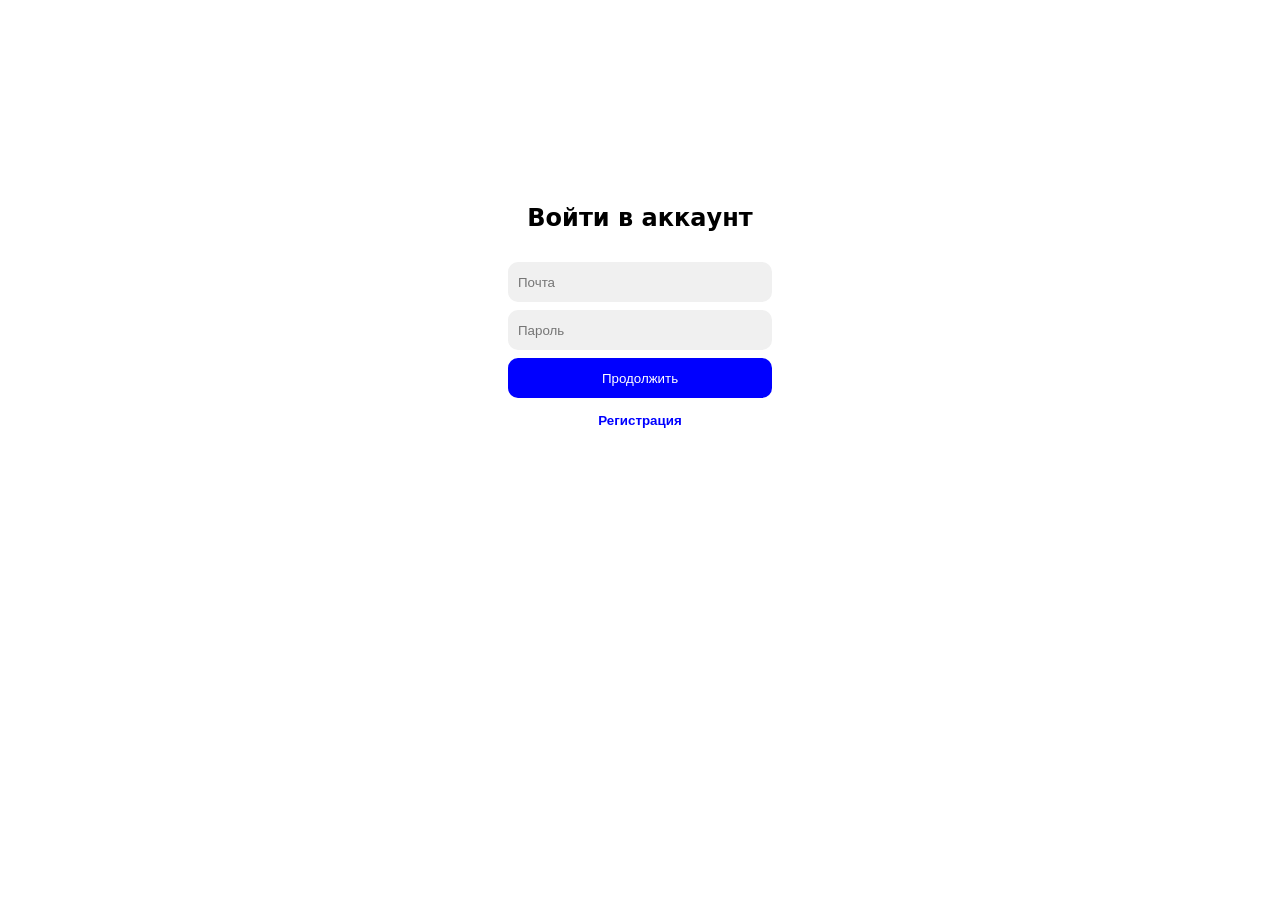
<file: pages/login/index.html>
<!DOCTYPE html>
<html lang="ru">

<head>
    <meta charset="UTF-8">
    <meta name="viewport" content="width=device-width, initial-scale=1.0">
    <link rel="stylesheet" href="/style.css">
    <title>BAN</title>
</head>

<body>
    <div class="container">
        <div class="formBox">
            <form action="" class="login">
                <h2>Войти в аккаунт</h2>
                <input type="text" name="email" placeholder="Почта" class="input">
                <input type="password" name="password" placeholder="Пароль" class="input password">
                <div class="spam">неверный пароль</div>
                <button class="log">Продолжить</button>
            </form>
            <button class="logonBlock logBlock">Регистрация</button>
        </div>
    </div>

    <script type="module" src="/pages/login/script.js"></script>
</body>

</html>
</file>
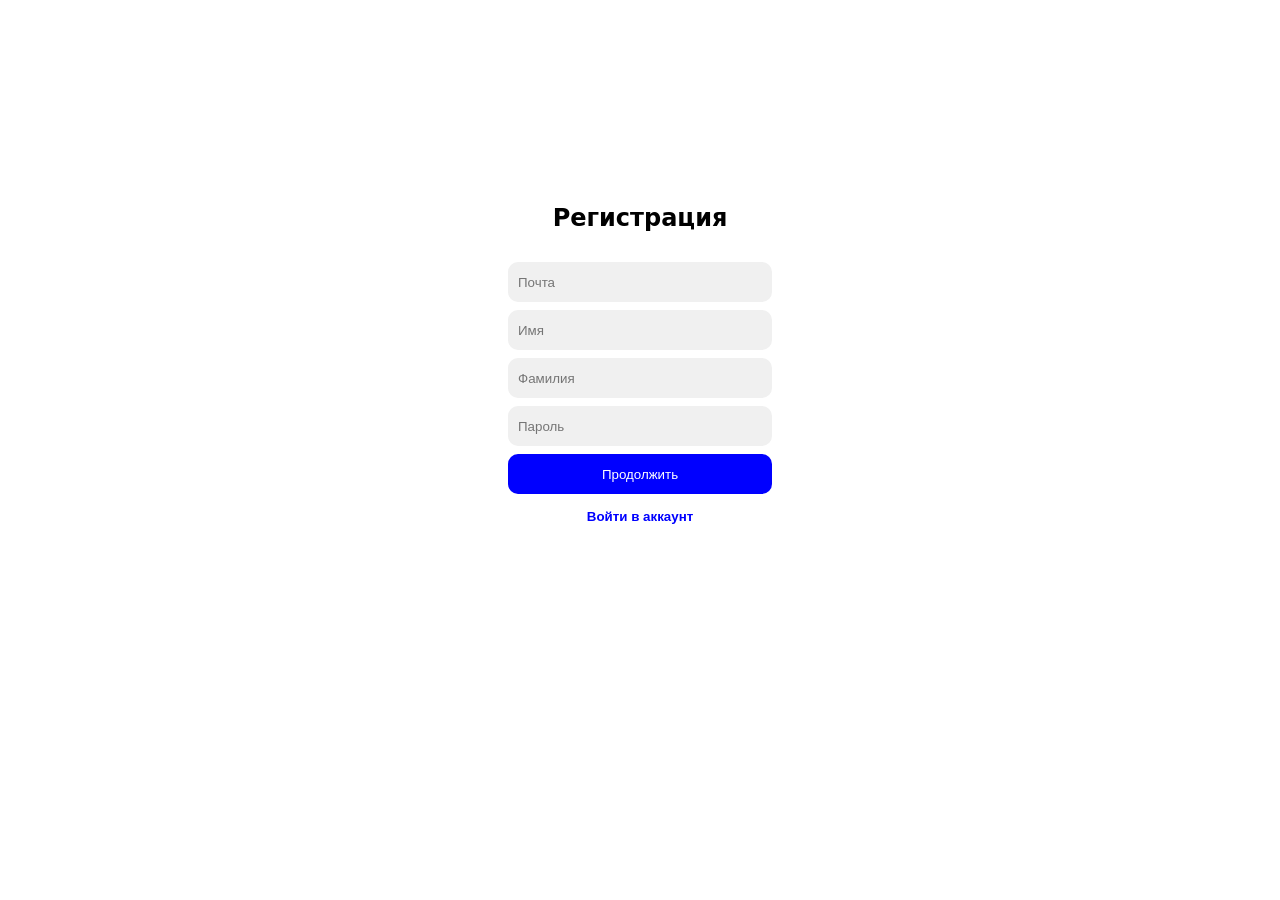
<file: pages/logon/index.html>
<!DOCTYPE html>
<html lang="ru">

<head>
    <meta charset="UTF-8">
    <meta name="viewport" content="width=device-width, initial-scale=1.0">
    <link rel="stylesheet" href="/style.css">
    <title>BAN</title>
</head>

<body>
    <div class="container">
        <div class="formBox">
            <form action="" class="logon">
                <h2>Регистрация</h2>
                <input type="text" name="email" placeholder="Почта" class="input">
                <input type="text" name="name" placeholder="Имя" class="input">
                <input type="text" name="sername" placeholder="Фамилия" class="input">
                <input type="text" name="password" placeholder="Пароль" class="input">
                <button class="log">Продолжить</button>
            </form>
            <button class="loginBlock logBlock">Войти в аккаунт</button>
        </div>
    </div>

    <script type="module" src="/pages/logon/script.js"></script>
</body>

</html>
</file>
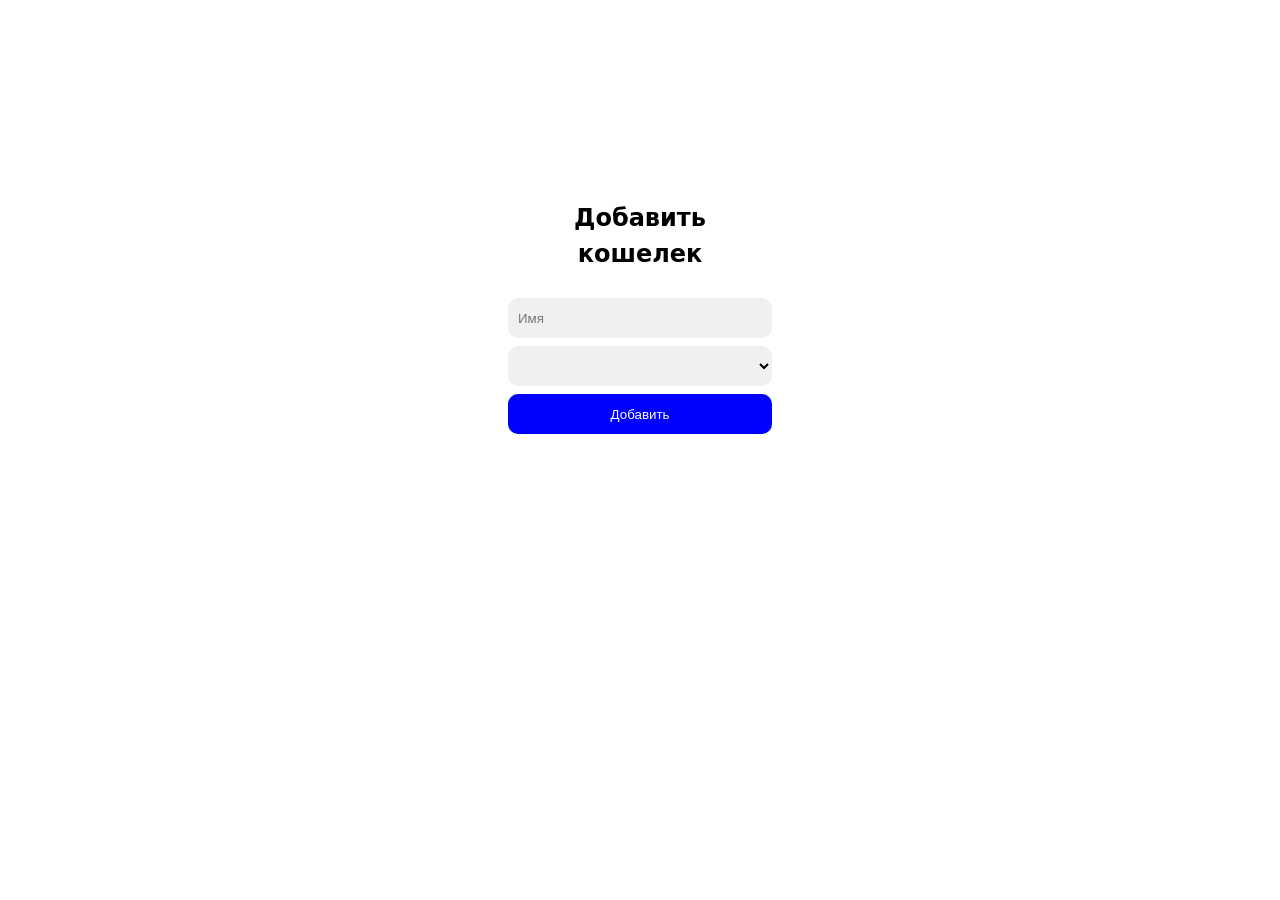
<file: pages/plussCard/index.html>
<!DOCTYPE html>
<html lang="ru">

<head>
    <meta charset="UTF-8">
    <meta name="viewport" content="width=device-width, initial-scale=1.0">
    <link rel="stylesheet" href="/style.css">
    <title>BAN</title>
</head>

<body>
    <div class="container">
        <div class="formBox">
            <form action="" class="plussCard">
                <h2>Добавить кошелек</h2>
                <input type="text" name="cardName" placeholder="Имя" class="input">
                <select name="valuta" id="" class="input select"></select>
                <!-- <input type="text" name="valuta" placeholder="Валюта" class="input"> -->
                <button class="">Добавить</button>
            </form>
        </div>
    </div>

    <script type="module" src="./script.js"></script>
</body>

</html>
</file>
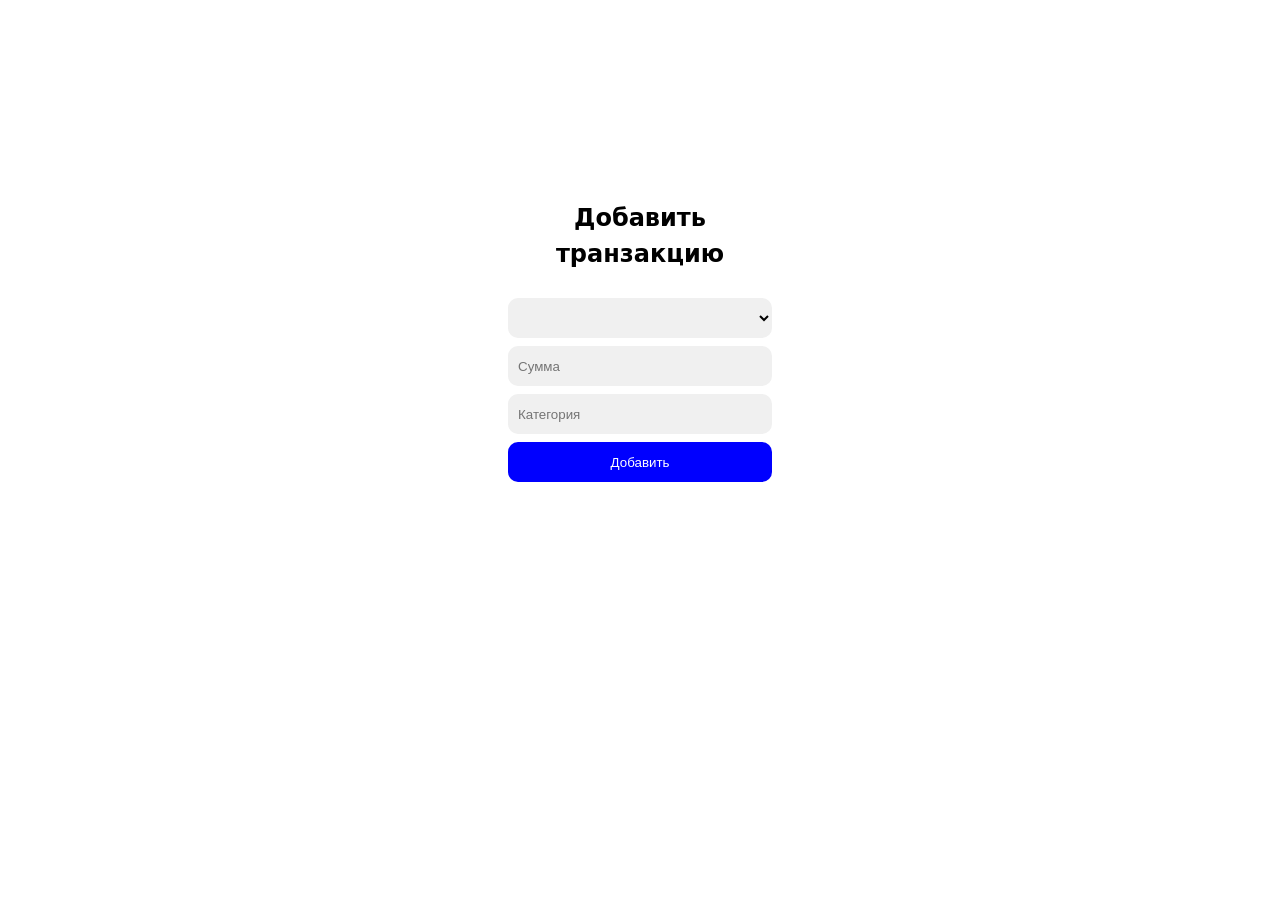
<file: pages/plussTransaction/index.html>
<!DOCTYPE html>
<html lang="ru">

<head>
    <meta charset="UTF-8">
    <meta name="viewport" content="width=device-width, initial-scale=1.0">
    <link rel="stylesheet" href="/style.css">
    <title>BAN</title>
</head>

<body>
    <div class="container">
        <div class="formBox">
            <form action="" class="plussCard">
                <h2>Добавить транзакцию</h2>
                <select name="koshelok" id="" class="input select"></select>
                <!-- <input type="text" name="koshelok" placeholder="Из кошелька" class="input"> -->
                <input type="number" name="summa" placeholder="Сумма" class="input">
                <input type="text" name="category" placeholder="Категория" class="input">
                <button class="">Добавить</button>
            </form>
        </div>
    </div>

    <script type="module" src="./script.js"></script>
</body>

</html>
</file>
<file: style.css>
:root {
  font-family: Inter, system-ui, Avenir, Helvetica, Arial, sans-serif;
  line-height: 1.5;
  font-weight: 400;
}

* {
  margin: 0;
  padding: 0;
  box-sizing: border-box;
}

.container {
  width: 1200px;
  margin: 0 auto;
}

header {
  background-color: #F0F0F0;
  margin: 0 0 20px 0;
}

.contHead {
  display: flex;
  align-items: center;
  justify-content: space-between;
  height: 50px;
}

ul {
  display: flex;
  align-items: center;
  gap: 22px;
}

button {
  border: 0;
  background-color: transparent;
  cursor: pointer;
}

li,
a {
  text-decoration: none;
  list-style: none;
}

li a {
  color: #000;
  font-size: 16px;
}

.exit {
  display: flex;
  align-items: center;
  gap: 10px;
}

h1 {
  font-size: 48px;
  margin: 0 0 10px 0;
}

.userEmail {
  font-weight: 700;
  font-size: 17px;
  color: blue;
}

.link {
  font-size: 20px;
  margin: 0 0 50px 0;
}

h2 {
  margin: 0 0 20px 0;
  font-size: 24px;
  font-weight: 600;
}

.dspGrid {
  display: grid;
  grid-template-columns: repeat(4, 1fr);
  gap: 20px;
}

.showAll {
  color: blue;
  text-decoration: underline;
  font-size: 16px;
  font-weight: 600;
  margin: 17px 0 50px 0;
}

table {
  width: 100%;
  border-collapse: collapse;
}

td {
  border-bottom: 1px solid #B9C0D1;
}

.formBox {
  display: flex;
  flex-direction: column;
}

.spam {
  color: red;
  display: none;
  text-align: end;
}

form {
  width: 22%;
  margin: 200px auto 7px;
  display: flex;
  flex-direction: column;
  gap: 8px;

  h2 {
    margin: 0 0 18px 0;
    text-align: center;
  }

  input {
    padding: 0 0 0 10px;
    height: 40px;
    background-color: #F0F0F0;
    border-radius: 10px;
    outline: 0;
    border: 0;
  }
  
  select {
    height: 40px;
    background-color: #F0F0F0;
    border-radius: 10px;
    outline: 0;
    border: 0;
  }

  button {
    color: #fff;
    background-color: blue;
    height: 40px;
    border-radius: 10px;
  }

}

.logBlock {
  background-color: transparent;
  color: blue;
  height: 30px;
  font-weight: 600;
}

th,
td {
  padding: 7px 10px 7px 0;
  text-align: start;
}

.q {
  width: 15%;
}

.w {
  width: 32%;
}

.e {
  width: 21%;
}

.r {
  width: 25%;
}

.t {
  width: 7%;
}

.cardElem {
  color: #fff;
  border-radius: 13px;
  padding: 20px;
  display: flex;
  flex-direction: column;
  justify-content: space-between;
  height: 150px;
}

.cardElem:nth-child(4n + 1) {
  background: linear-gradient(84.37deg, #D7816A 2.27%, #BD4F6C 92.26%);
}

.cardElem:nth-child(4n + 2) {
  background: linear-gradient(84.37deg, #5F0A87 2.27%, #A4508B 92.26%);
}

.cardElem:nth-child(4n + 3) {
  background: linear-gradient(84.37deg, #20BF55 2.27%, #01BAEF 92.26%);
}

.cardElem:nth-child(4n + 4) {
  background: linear-gradient(84.37deg, #380036 2.27%, #0CBABA 92.26%);
}

.dobavit {
  color: #fff;
  background-color: blue;
  padding: 17px 100px;
  font-size: 17px;
  font: 700;
  border-radius: 10px;
  margin: 50px 0 0 0;
}
</file>
